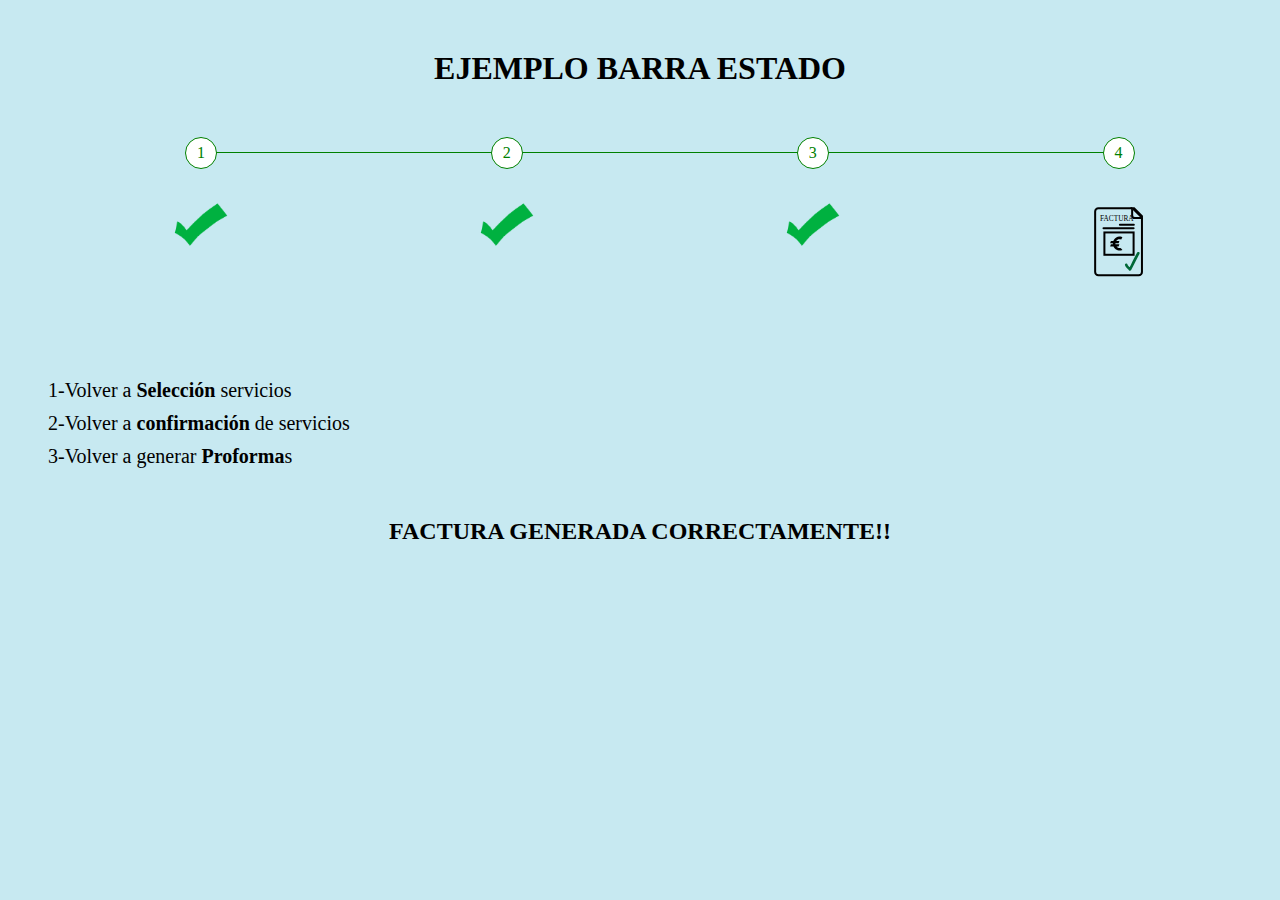
<file: factura.html>
<!DOCTYPE html>
<html lang="en">
<head>
    <meta charset="UTF-8">
    <meta http-equiv="X-UA-Compatible" content="IE=edge">
    <meta name="viewport" content="width=device-width, initial-scale=1.0">
    <title>Step progess bar</title>
   <link rel="stylesheet" href="style4.css">
 
    </style>
</head>
<body>
     <!-- Inicio de la cabecera  -->
     <header class="header1">
        <!-- <div id="logotipo">
            <img src="img/logo.png" alt="logotipo" />
        </div> -->
        <h1>Ejemplo Barra Estado</h1>
    </header>
    <!-- Fin de la cabecera -->

    <div class="container">
        <ul class="progessbar">
                
            <!-- <li class="paso"><span>Selección Servicios</span><img class="img1 step-icon1" src="./img/iconCheck.png" alt="iconCheck"/></li>
            <li class="paso"><span>Confirmación </span><img class="img1 step-icon1" src="./img/iconCheck.png" alt="iconCheck"/></li>
            <li class="paso"><span>Proforma</span><img class="img1 step-icon1" src="./img/iconCheck.png" alt="iconCheck"/></li>
            <li class="paso"><span>Factura </span><img class="img step-icon4" src="./img/FACTURA.svg" alt=""  /></li>    -->
            <li class="paso"><img class="img1 step-icon1" src="./img/iconCheck.png" alt="iconCheck"/></li>
            <li class="paso"><img class="img1 step-icon1" src="./img/iconCheck.png" alt="iconCheck"/></li>
            <li class="paso"><img class="img1 step-icon1" src="./img/iconCheck.png" alt="iconCheck"/></li>
            <li class="paso"><img class="img step-icon4" src="./img/FACTURA.svg" alt=""  /></li>   
       
       
        </ul>
    </div> 
    <div class="container2">
        <ul class="menu">
            <li><a href="/index.html">1-Volver a <span class="bold">Selección</span> servicios</a> </li>
            <li><a href="/servicios.html">2-Volver a <span class="bold">confirmación</span> de servicios</a> </li>
            <li> <a href="/proforma.html">3-Volver a generar <span class="bold">Proforma</span>s</a> </li>
        </ul>      
              
    </div>

     <h2 class="page-title">Factura generada correctamente!!</h2> 
</body>
</html>
</file>
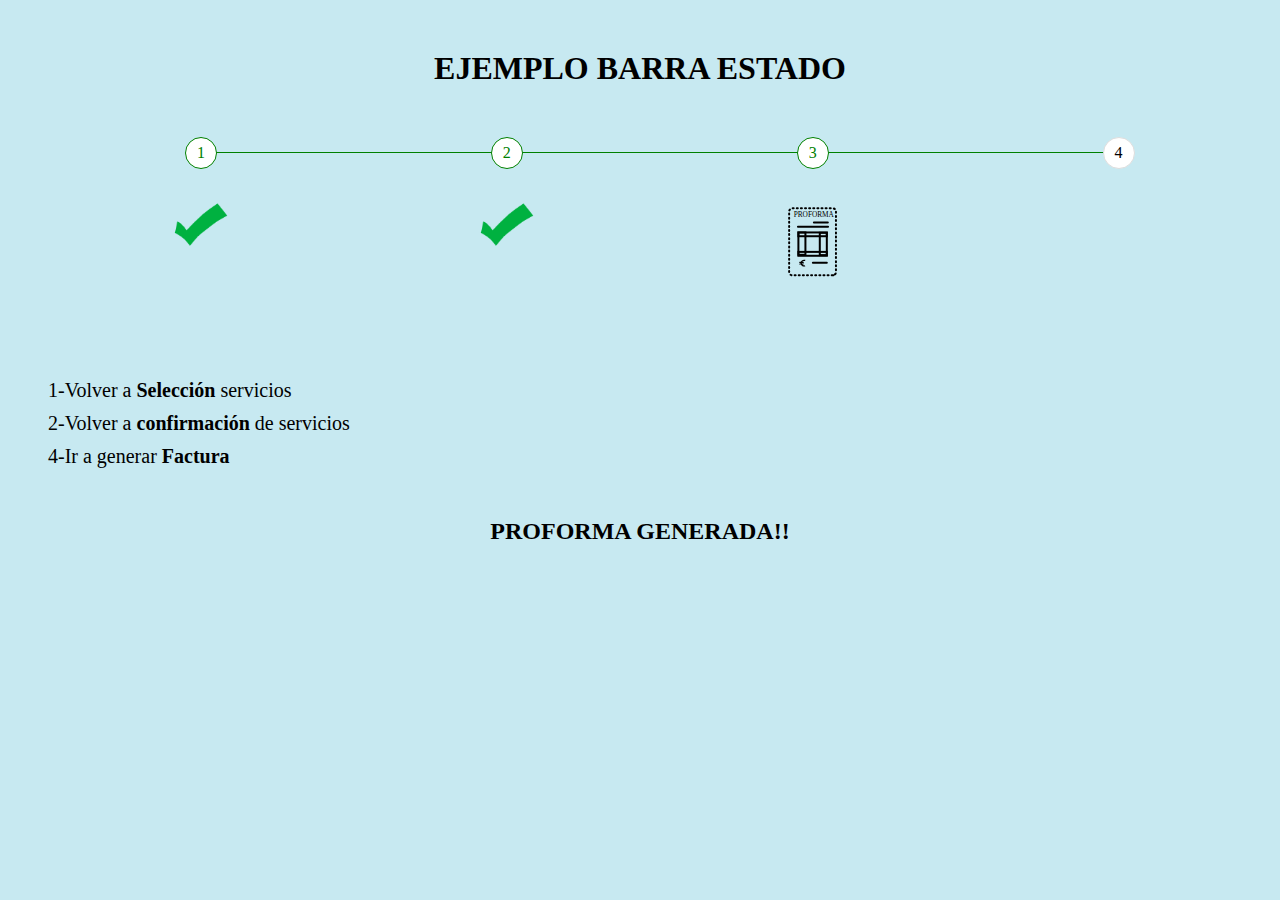
<file: proforma.html>
<!DOCTYPE html>
<html lang="en">
<head>
    <meta charset="UTF-8">
    <meta http-equiv="X-UA-Compatible" content="IE=edge">
    <meta name="viewport" content="width=device-width, initial-scale=1.0">
    <title>Step progess bar</title>
   <link rel="stylesheet" href="style4.css" type="text/css">
 
    </style>
</head>
<body>
    <!-- Inicio de la cabecera  -->
    <header class="header1">
        <!-- <div id="logotipo">
            <img src="img/logo.png" alt="logotipo" />
        </div> -->
        <h1>Ejemplo Barra Estado</h1>
    </header>
    <!-- Fin de la cabecera -->
       <div class="container">
        <ul class="progessbar">
            
            <li class="paso"><img class="img1 step-icon1" src="./img/iconCheck.png" alt="iconCheck"/></li>
            <li class="paso"><img class="img1 step-icon1" src="./img/iconCheck.png" alt="iconCheck"/></li>
            <li class="paso"><img class="img step-icon3" src="./img/proforma.svg" alt=""  /></li>
            <li></li>
        </ul>
    </div> 
    
    <div class="container2">
        <ul class="menu">
            <li><a href="/index.html">1-Volver a <span class="bold">Selección</span> servicios</a> </li>
            <li><a href="/servicios.html">2-Volver a <span class="bold">confirmación</span> de servicios</a> </li>
            <li> <a href="/factura.html">4-Ir a generar <span class="bold">Factura</span></a> </li>
        </ul>    
               
    </div>  
    <h2 class="page-title">Proforma generada!!</h2>

</body>
</html>
</file>
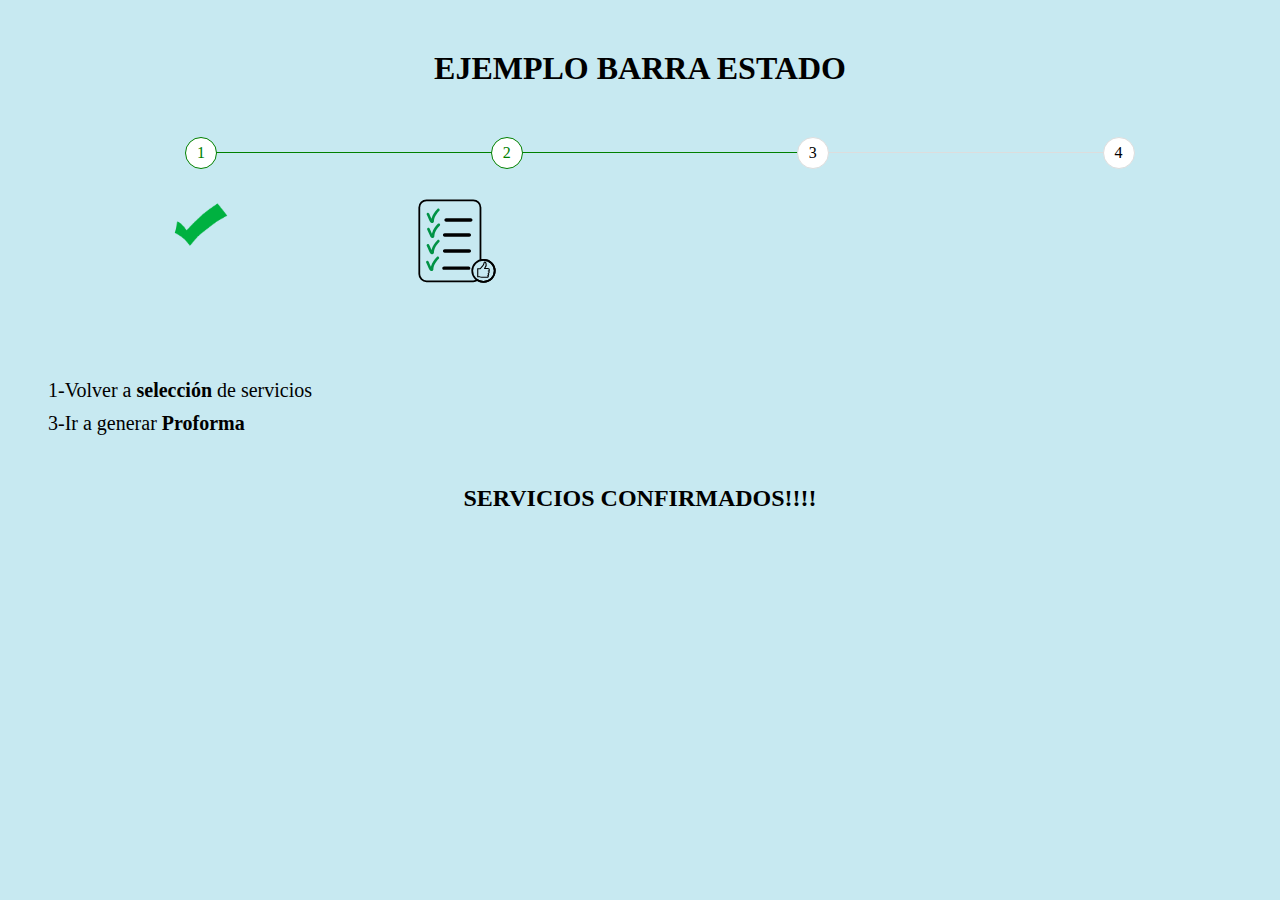
<file: servicios.html>
<!DOCTYPE html>
<html lang="en">
<head>
    <meta charset="UTF-8">
    <meta http-equiv="X-UA-Compatible" content="IE=edge">
    <meta name="viewport" content="width=device-width, initial-scale=1.0">
    <title>Step progess bar</title>
   <link rel="stylesheet" href="style4.css" type="text/css">
 
    </style>
</head>
<body>
    <!-- Inicio de la cabecera  -->
    <header class="header1">
        <!-- <div id="logotipo">
            <img src="img/logo.png" alt="logotipo" />
        </div> -->
        <h1>Ejemplo Barra Estado</h1>
    </header>
    <!-- Fin de la cabecera -->
       <div class="container">
        <ul class="progessbar">
            
             <li class="paso"><img class="img1 step-icon1" src="./img/iconCheck.png" alt="iconCheck"/></li>
             <li class="paso"><img class="img step-icon2" src="./img/servicios_ok.svg" alt=""  /></li>
             <li ></li>
             <li ></li>       
            
            
        </ul>
    </div> 

    <div class="container2">
        <ul class="menu">
            
            <li><a href="/index.html">1-Volver a <span class="bold">selección</span> de servicios</a> </li>
            <li> <a href="/proforma.html">3-Ir a generar <span class="bold">Proforma</span></a> </li>
        </ul>    
               
    </div>  
    <h2 class="page-title">Servicios confirmados!!!!</h2>
</body>
</html>
</file>
<file: style4.css>
:root {
    --blanco: white;
    --paso: green;
    --gris: #ddd;
    --negro: black;
    
}
body {
background-color:#c7e9f1;
}
/*Estilos a los enlaces*/
a{     
    color:var(--negro);
    text-decoration: none;
    font-size: 20px;
    
}

a:hover{
color:var(--paso); 
}
/*Dar estilo a la lista*/

.menu ul{
    list-style: none;
    text-decoration: none;
    }
.container2 li{
     margin-bottom: 10px;  
     display: flex;
}
.bold{
    font-weight: bold; 
    
}
.header1,
.page-title {
    text-transform: uppercase;/*Texto h2 en mayusculas*/
    text-align: center;
    margin-top: 50px;
    margin-bottom: 50px;    
}
.container{
width: 100%;
}
.progessbar{
counter-reset: step;
display:flex;
}
.progessbar li{
list-style-type: none;
float: left;
/*width: 33.33%;*/ /*Posicion para 3 elementos*/
width: 24.99%; 
position: relative; 
text-align: center;   
margin-bottom: 60px;
}
.progessbar li::before{
/*content: "1";*/
content:counter(step);
counter-increment: step;
width: 30px;
height: 30px; 
/*font-weight: bold; */
line-height: 30px;
border: 1px solid #ddd;
display: block;
text-align: center;
margin: 0 auto 10px auto;
border-radius: 50%;
background-color: var(--blanco);
}
.progessbar li::after{
content: "";
position: absolute;
width: 100%;
height: 1px;
font-weight: bold; 
background-color:var(--gris);
top: 15px;
left: -50%;
z-index: -1;
}
.progessbar li:first-child::after{
content: none;
}
/*Iconos*/
 
.img {
    width: 70%;  /*tamaño icono*/    
}
.img1{
    width: 30%; /*tamaño icono-check*/      
}

/*Color barra estado*/
.progessbar li.paso{
    color: var(--paso); /*color al número 1,2 y 3*/
}
.progessbar li.paso::before{
    border-color: var(--paso);/*color al borde del circulo  1,2 y 3*/
}
.progessbar li.paso +li::after{
    background-color: var(--paso);/*color a la barra del 1-2 y del 2-3  y 3-4*/
}
</file>
